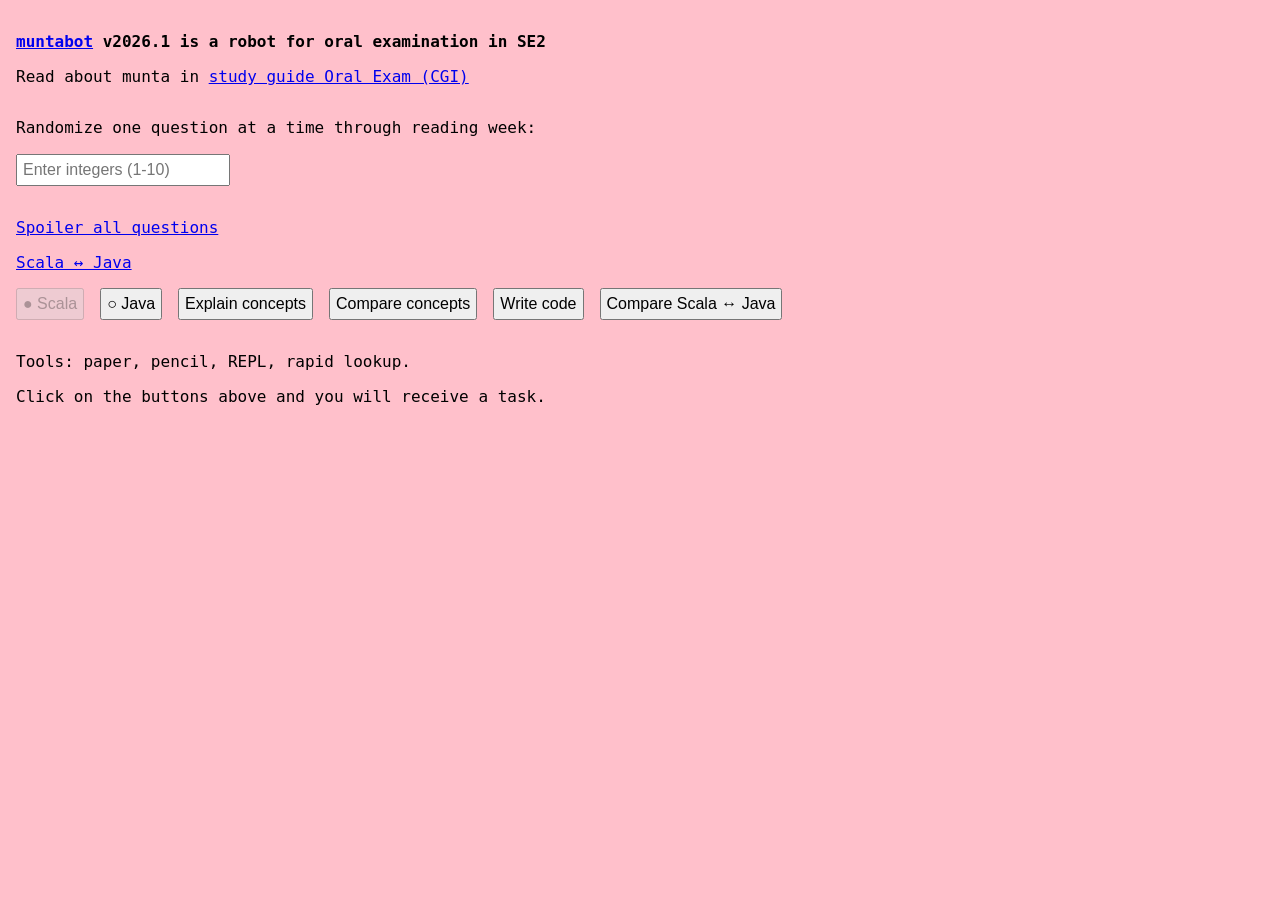
<file: index.html>
<!DOCTYPE html>
<html>
  <head>
    <meta charset="UTF-8">
    <title>muntabot</title>
    <link rel="stylesheet" href="style.css">
    <meta name="viewport" content="width=device-width, initial-scale=1.0">
  </head>
  <body>
    <p>
      <b><a href = "https://github.com/hmiddelk/muntabot">muntabot</a> v2026.1
        is a robot for oral examination in SE2</b>
    </p>
    <p>
      Read about munta in <a href = "https://hmiddelk.github.io/muntabot/compendium.pdf#nameddest=Oral%20Exam(CGI)">study guide Oral Exam (CGI)</a>
    </p>

    <!-- Include Scala.js compiled code -->
    <script type="text/javascript" src="main.js"></script>
  </body>
</html>
</file>
<file: style.css>
html,
body {
  background-color: pink;
  line-height: 1.2;
  font-family: "Lucida Console", Monaco, monospace;
  max-width: 100vw;
}
body {
  padding: 1rem;
  font-size: 1.2rem;
  margin: 0;
}
input,
button {
  font-size: 1.2rem;
  padding-right: 5px;
  padding-left: 5px;
  padding-top: 5px;
  padding-bottom: 5px;
  margin-right: 1rem;
  margin-bottom: 1rem;
}
pre {
  white-space: pre-line;
}
h1 {
  font-size: clamp(1.5rem, 2vw, 3rem);
}
h2 {
  font-size: clamp(1.25rem, 1.5vw, 2.5rem);
}
h3 {
  font-size: clamp(1.1rem, 1.25vw, 2.25rem);
}
p,
pre,
input,
button {
  font-size: clamp(1rem, 1.05vw, 2rem);
}
#container {
  width: 100%;
  overflow: hidden;
}

* {
  box-sizing: border-box;
}

#page-decider {
  display: none;
}

.compare-table {
  border-collapse: collapse;
  margin-bottom: 1rem;
}
.compare-table th,
.compare-table td {
  border: 1px solid black;
  padding: 0.4rem 1rem;
  text-align: left;
}
.compare-table th {
  font-weight: bold;
}
</file>
